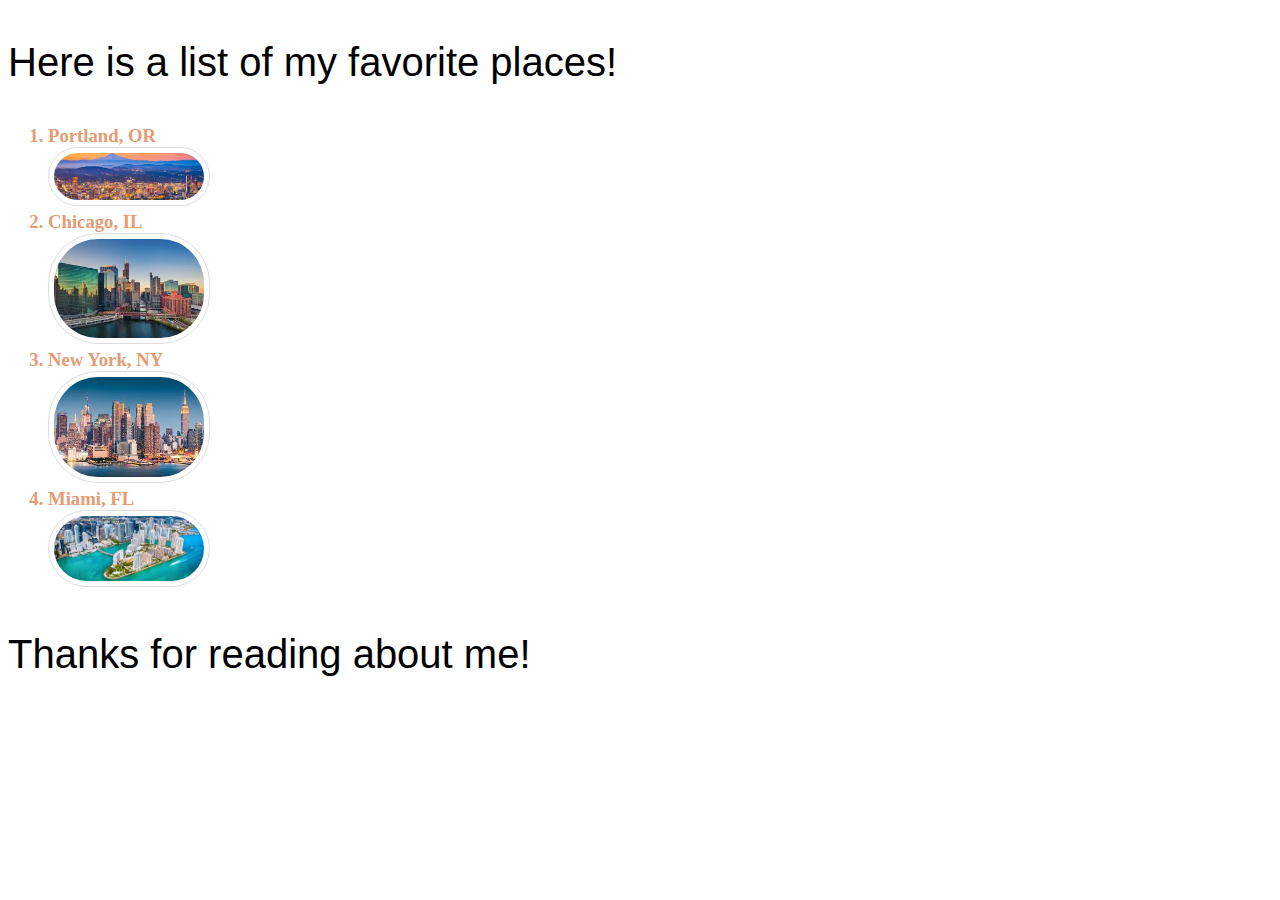
<file: favorite-places.html>
<!DOCTYPE html>
<html lang="en-US"></html>
<head>
  <link href="css/styles.css" rel="stylesheet" type="text/css">
  <title>Favorite Places</title>
</head>

<body>
  
  
  <p>Here is a list of my favorite places!</p>
  <h3>
    <ol>
      <li>Portland, OR</li>
      <img src="img/portland.jpeg">
      <li>Chicago, IL</li>
      <img src="img/chicago.jpeg">
      <li>New York, NY</li>
      <img src="img/newyork.jpeg">
      <li>Miami, FL</li>
      <img src="img/miami.jpeg">
    </ol>
  </h3>
    
    
 
  <p>Thanks for reading about me!</p>
</body>
</html>
</file>
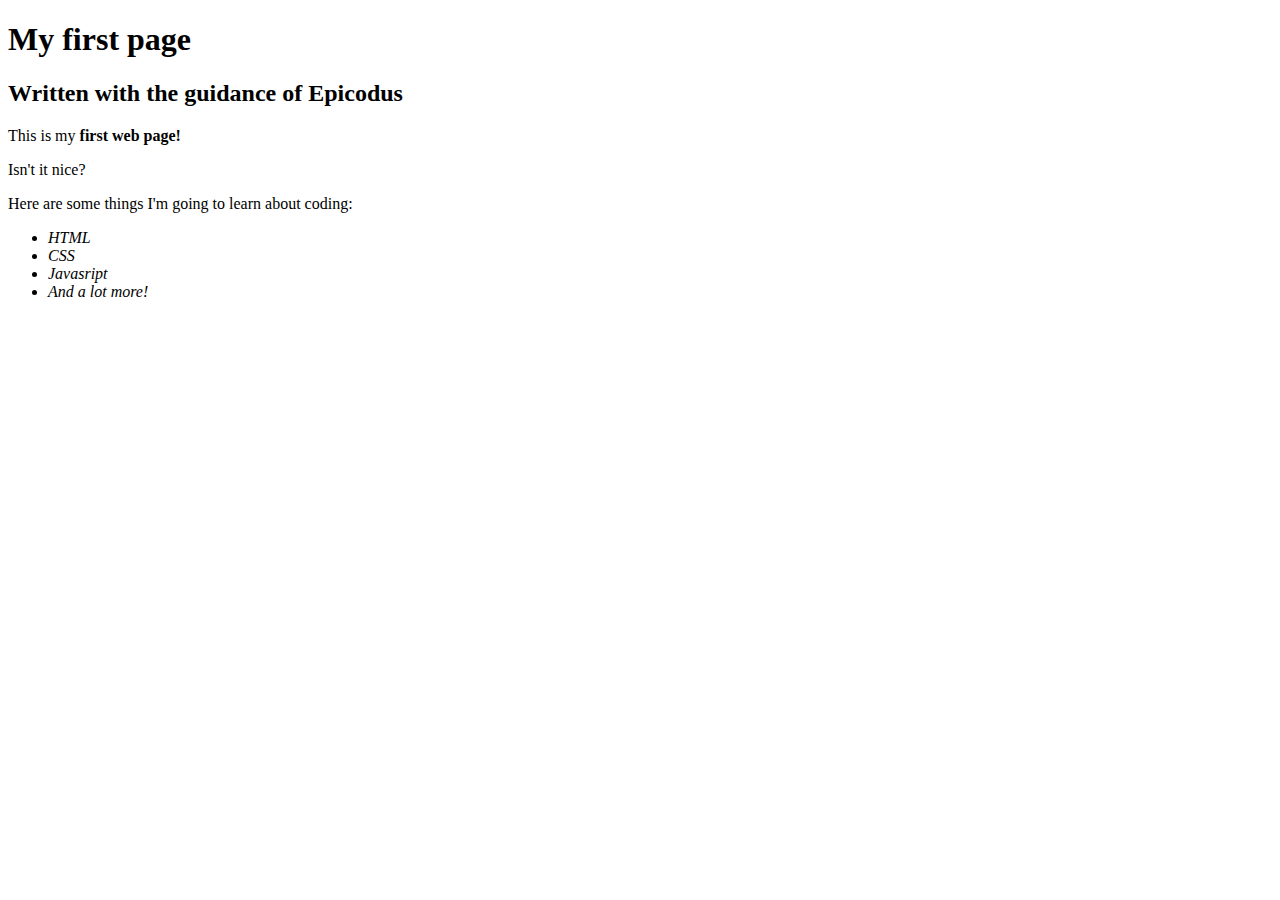
<file: my-first-webpage.html>
<!DOCTYPE html>
<html lang="en-US">
<head>
  <title>Web page #1!</title>
</head>
<body>
  <h1>My first page</h1>
  <h2>Written with the guidance of Epicodus</h2>

  <p>This is my <strong>first web page!</strong></p>
  <p>Isn't it nice?</p>

  <p>Here are some things I'm going to learn about coding:</p>
  <ul>
    <li><em>HTML</em></li>
    <li><em>CSS</em></li>
    <li><em>Javasript</em></li>
    <li><em>And a lot more!</em>
  </ul>
</body>
</html>
</file>
<file: css/styles.css>
h1 {
  color: #6c86e6;
  text-align: center;
  font-weight: 700;
}

h2 {
  font-style: italic;
  text-align: center;
  font-weight: 100;
}

h3 {
  color:#e69b73
  
}
p {
  font-family: sans-serif;
}

ul {
  font-size: 20px;
  line-height: 70px;
}

p {
  font-size: 40px;
  font-weight: 500;
  

}

img {
  border: 1px solid #ddd;
  border-radius: 50px;
  padding: 5px;
  width: 150px;
}
</file>
